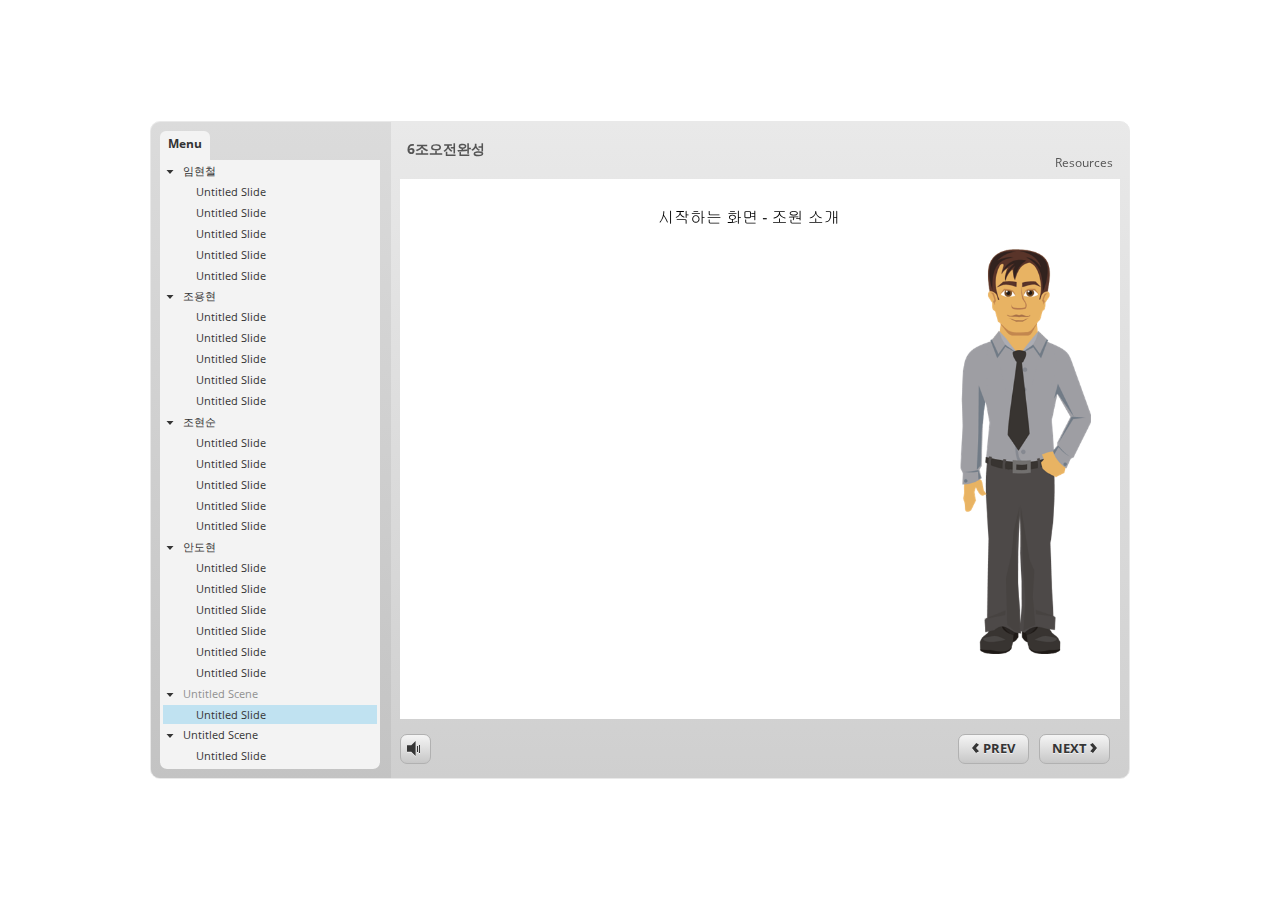
<file: index.html>
<!DOCTYPE html>
<html lang="en-US">
<head>
  <meta charset="utf-8">
  <!-- Created using Storyline 3 - http://www.articulate.com  -->
  <!-- version: 3.11.23355.0 -->
  <title>6&#51312;&#50724;&#51204;&#50756;&#49457;</title>
  <meta http-equiv="x-ua-compatible" content="IE=edge" />
  <meta name="viewport" content="width=device-width, initial-scale=1.0, user-scalable=no, shrink-to-fit=no, minimal-ui" />
  <meta name="apple-mobile-web-app-capable" content="yes" />
  <style>
    html, body { height: 100%; padding: 0; margin: 0 }
    #app { height: 100%; width: 100%; }
  </style>
  
  <script>window.THREE = { };</script>
</head>
<body style="background: #FFFFFF" class="cs-HTML theme-classic">
  <!-- 360 -->
  <script>!function(e){function n(e,i){return e.test(i)}function i(e){var i=e||navigator.userAgent,o=i.split("[FBAN");if(void 0!==o[1]&&(i=o[0]),this.apple={phone:n(t,i),ipod:n(d,i),tablet:!n(t,i)&&n(s,i),device:n(t,i)||n(d,i)||n(s,i)},this.amazon={phone:n(h,i),tablet:!n(h,i)&&n(a,i),device:n(h,i)||n(a,i)},this.android={phone:n(h,i)||n(b,i),tablet:!n(h,i)&&!n(b,i)&&(n(a,i)||n(r,i)),device:n(h,i)||n(a,i)||n(b,i)||n(r,i)},this.windows={phone:n(l,i),tablet:n(p,i),device:n(l,i)||n(p,i)},this.other={blackberry:n(f,i),blackberry10:n(u,i),opera:n(c,i),firefox:n(A,i),chrome:n(w,i),device:n(f,i)||n(u,i)||n(c,i)||n(A,i)||n(w,i)},this.seven_inch=n(v,i),this.any=this.apple.device||this.android.device||this.windows.device||this.other.device||this.seven_inch,this.phone=this.apple.phone||this.android.phone||this.windows.phone,this.tablet=this.apple.tablet||this.android.tablet||this.windows.tablet,"undefined"==typeof window)return this}function o(){var e=new i;return e.Class=i,e}var t=/iPhone/i,d=/iPod/i,s=/iPad/i,b=/(?=.*\bAndroid\b)(?=.*\bMobile\b)/i,r=/Android/i,h=/(?=.*\bAndroid\b)(?=.*\bSD4930UR\b)/i,a=/(?=.*\bAndroid\b)(?=.*\b(?:KFOT|KFTT|KFJWI|KFJWA|KFSOWI|KFTHWI|KFTHWA|KFAPWI|KFAPWA|KFARWI|KFASWI|KFSAWI|KFSAWA)\b)/i,l=/IEMobile/i,p=/(?=.*\bWindows\b)(?=.*\bARM\b)/i,f=/BlackBerry/i,u=/BB10/i,c=/Opera Mini/i,w=/(CriOS|Chrome)(?=.*\bMobile\b)/i,A=/(?=.*\bFirefox\b)(?=.*\bMobile\b)/i,v=new RegExp("(?:Nexus 7|BNTV250|Kindle Fire|Silk|GT-P1000)","i");"undefined"!=typeof module&&module.exports&&"undefined"==typeof window?module.exports=i:"undefined"!=typeof module&&module.exports&&"undefined"!=typeof window?module.exports=o():"function"==typeof define&&define.amd?define("isMobile",[],e.isMobile=o()):e.isMobile=o()}(this);
    window.isMobile.apple.tablet = window.isMobile.apple.tablet ||
      (navigator.platform === 'MacIntel' && navigator.maxTouchPoints > 1);
    window.isMobile.apple.device = window.isMobile.apple.device || window.isMobile.apple.tablet;
    window.isMobile.tablet = window.isMobile.tablet || window.isMobile.apple.tablet;
    window.isMobile.any = window.isMobile.any || window.isMobile.apple.tablet;
  </script>

  <div id="focus-sink" aria-hidden="true" tabIndex="-1"></div>

  <div id="preso"></div>
  <script>
    window.DS = {};
    window.globals = {
      DATA_PATH_BASE: '',
      HAS_FRAME: true,
      HAS_SLIDE: true,

      lmsPresent: false,
      tinCanPresent: false,
      cmi5Present: false,
      aoSupport: false,
      scale: 'noscale',
      captureRc: false,
      browserSize: 'optimal',
      bgColor: '#FFFFFF',
      features: '',
      themeName: 'classic',
      preloaderColor: '#FFFFFF',
      suppressAnalytics: false,
      productChannel: 'perpetual',
      publishSource: 'storyline',
      aid: '',
      cid: '8d7ac713-e5aa-4fa5-bfce-7c007e5f5ca2',
      playerVersion: '3.11.23355.0',
      maxIosVideoElements: 5,

      
      parseParams: function(qs) {
        if (window.globals.parsedParams != null) {
          return window.globals.parsedParams;
        }
        qs = (qs || window.location.search.substr(1)).split('+').join(' ');
        var params = {},
            tokens,
            re = /[?&]?([^=]+)=([^&]*)/g;

        while (tokens = re.exec(qs)) {
          params[decodeURIComponent(tokens[1]).trim()] =
            decodeURIComponent(tokens[2]).trim();
        }
        window.globals.parsedParams = params;
        return params;
      }

    };

    (function() {

      var classTypes = [ 'desktop', 'mobile', 'phone', 'tablet' ];

      var addDeviceClasses = function(prefix, testObj) {
        var curr, i;
        for (i = 0; i < classTypes.length; i++) {
          curr = classTypes[i];
          if (testObj[curr]) {
            document.body.classList.add(prefix + curr);
          }
        }
      };

      var params = window.globals.parseParams(),
          isDevicePreview = params.devicepreview === '1',
          isPhoneOverride = params.deviceType === 'phone' || (isDevicePreview && params.phone == '1'),
          isTabletOverride = (params.deviceType === 'tablet' || isDevicePreview) && !isPhoneOverride,
          isMobileOverride = isPhoneOverride || isTabletOverride;

      var deviceView = {
        desktop: !window.isMobile.any && !isMobileOverride,
        mobile: window.isMobile.any || isMobileOverride,
        phone: isPhoneOverride || (window.isMobile.phone && !isTabletOverride),
        tablet: isTabletOverride || window.isMobile.tablet
      };

      window.globals.deviceView = deviceView;
      window.isMobile.desktop = !window.isMobile.any;
      window.isMobile.mobile = window.isMobile.any;

      addDeviceClasses('view-', deviceView);

    })();
  </script>
  
  <script src='story_content/user.js' type=text/javascript></script>
  <div class="slide-loader"></div>

  <script type="text/javascript">
    if (window.globals.deviceView.isMobile) { var doc = document, loader = doc.body.querySelector('.slide-loader'); [ 1, 2, 3 ].forEach(function(n) { var d = doc.createElement('div'); d.style.backgroundColor = window.globals.preloaderColor; d.classList.add('mobile-loader-dot'); d.classList.add('dot' + n); loader.appendChild(d); }); }
  </script>

  <div class="mobile-load-title-overlay" style="display: none">
    <div class="mobile-load-title">6&#51312;&#50724;&#51204;&#50756;&#49457;</div>
  </div>

  <div class="mobile-chrome-warning"></div>

  <script>
    
    if (window.autoSpider && window.vInterfaceObject) {
      document.querySelector('.mobile-load-title-overlay').style.display = 'none';
    }
  </script>

  

  <link rel="stylesheet" href="html5/data/css/output.min.css" data-noprefix />
</body>
<script src="html5/lib/scripts/ds-bootstrap.min.js"></script>
</html>
</file>
